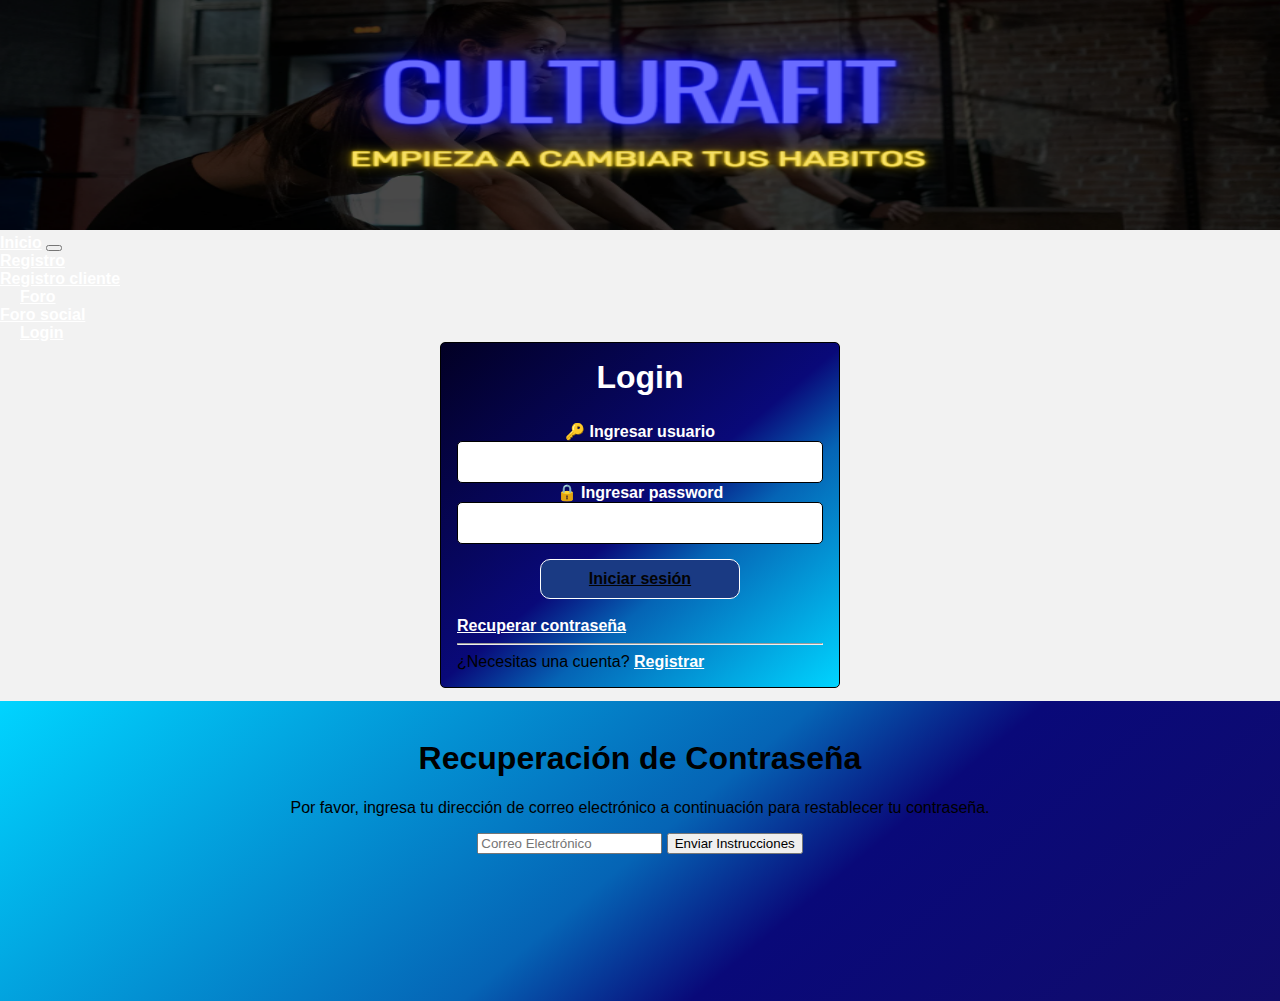
<file: MaquetacionCulturaFit/CulturaFit/Interfaces/recuperacionContrasena.html>
<!DOCTYPE html>
<html lang="en">

<head>
    <meta charset="UTF-8">
    <meta name="viewport" content="width=device-width>, initial-scale=1.0">
    <title>CulturaFit</title>
    <link href="https://cdn.jsdelivr.net/npm/bootstrap@5.3.1/dist/css/bootstrap.min.css" rel="stylesheet"
        integrity="sha384-4bw+/aepP/YC94hEpVNVgiZdgIC5+VKNBQNGCHeKRQN+PtmoHDEXuppvnDJzQIu9" crossorigin="anonymous">
    <script src="https://cdn.jsdelivr.net/npm/bootstrap@5.3.1/dist/js/bootstrap.bundle.min.js"
        integrity="sha384-HwwvtgBNo3bZJJLYd8oVXjrBZt8cqVSpeBNS5n7C8IVInixGAoxmnlMuBnhbgrkm" crossorigin="anonymous">
        </script>
    <link rel="stylesheet" href="css/estiloLogin.css">
    <link rel="stylesheet" href="css/barra.css">


</head>

<body>
    <header>
        <img src="img/banner.png" alt="" style="height: 230px; width: 100% !important;">
        <nav id="navegacion" class="navbar navbar-expand-sm bg-dark navbar-dark"
            class="navbar navbar-expand-sm bg-dark navbar-dark sticky-top">
            <div class="container-fluid">
                <a class="navbar-brand" href="index.html">Inicio</a>
                <button class="navbar-toggler" type="button" data-bs-toggle="collapse"
                    data-bs-target="#collapsibleNavbar">
                    <span class="navbar-toggler-icon"></span>
                </button>
                <div class="collapse navbar-collapse" id="collapsibleNavbar">
                    <ul class="navbar-nav">
                        <li class="nav-item dropdown">
                            <a class="nav-link dropdown-toggle" href="#" role="button"
                                data-bs-toggle="dropdown">Registro</a>
                            <ul class="dropdown-menu">
                                <li><a class="dropdown-item" href="registroCliente.html">Registro cliente</a></li>
                            </ul>
                        </li>
                        <li class="nav-item dropdown">
                            <a class="nav-link dropdown-toggle" href="#" role="button"
                                data-bs-toggle="dropdown">Foro</a>
                            <ul class="dropdown-menu">
                                <li><a class="dropdown-item" href="foroInicio.html">Foro social</a></li>
                            </ul>
                        </li>

                        <li class="nav-item dropdown" style="margin-right: auto !important;">
                            <a class="nav-link dropdown-toggle" href="#" role="button"
                                data-bs-toggle="dropdown">Login</a>
                            <ul class="dropdown-menu">
                                <div class="formulariocaja">
                                    <form method="post" action="" name="vaidrollteam">
                                        <div class="formtitulo" style="text-align: center;">Login</div>
                                        <div align="left" class="textoscajas">&#128273; Ingresar usuario</div>
                                        <input type="text" name="txtusuario" class="cajaentradatexto">
                                        <div align="left" class="textoscajas">
                                            &#128274; Ingresar password
                                        </div>
                                        <input type="password" name="txtpassword" class="cajaentradatexto">
                                        <a href="rutinas.html" input type="submit" value="Iniciar sesión"
                                            style="width: 200px; padding: 10px;" class="botonenviar">Iniciar sesión</a>
                                        <div align="left" class="af"><a href="#">Recuperar contraseña</a></div>
                                        <hr>
                                        <div>¿Necesitas una cuenta? <a href="registroCliente.html">Registrar</a></div>
                                    </form>
                                </div>
                            </ul>
                        </li>
                    </ul>

                </div>
            </div>
        </nav>

    </header>

    <main
        style="border-color: black;   background: linear-gradient(140deg,#00d4ff  0%,#0564b5  50%,#090979  64%,#110c6b  100%); height:300px; margin-top: 13px;">
        <br>
        <div class="container" style="text-align: center;">
            <h1>Recuperación de Contraseña</h1>
            <p>Por favor, ingresa tu dirección de correo electrónico a continuación para restablecer tu contraseña.</p>

            <form action="procesar_recuperacion.php" method="post">
                <input type="email" name="email" placeholder="Correo Electrónico" required>
                <button type="submit">Enviar Instrucciones</button>
            </form>

        </div>
        <br>
    </main>
    <footer>

    </footer>
    <script>

    </script>
</body>

</html>
</file>
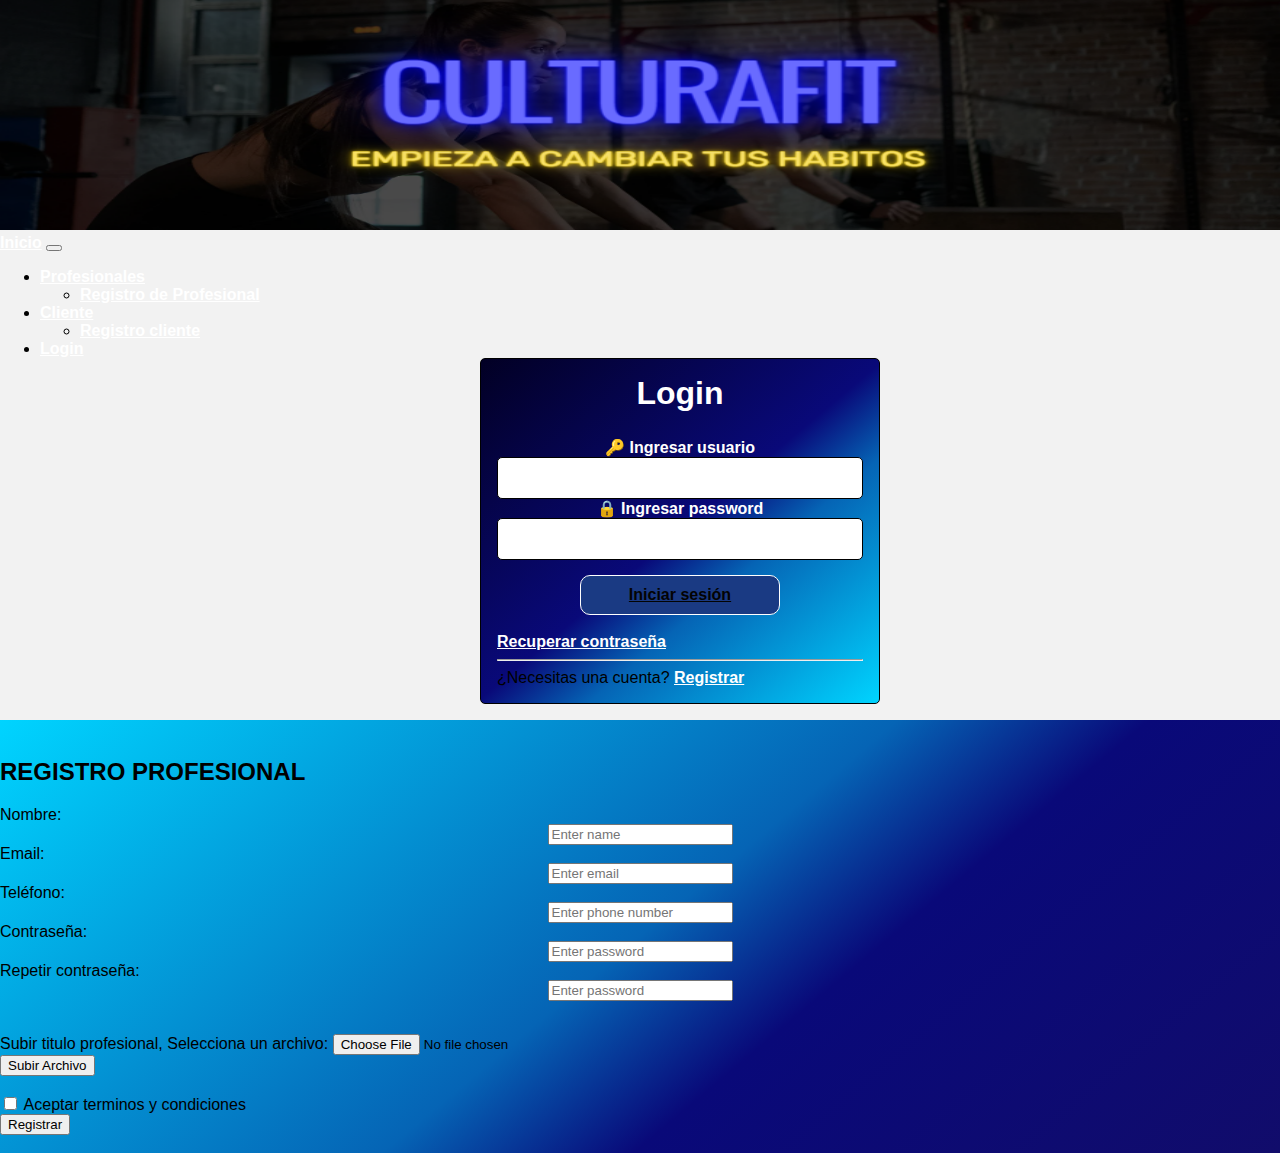
<file: MaquetacionCulturaFit/CulturaFit/Interfaces/registroProfesional.html>
<!DOCTYPE html>
<html lang="en">

<head>
    <meta charset="UTF-8">
    <meta name="viewport" content="width=device-width>, initial-scale=1.0">
    <title>CulturaFit</title>
    <link href="https://cdn.jsdelivr.net/npm/bootstrap@5.3.1/dist/css/bootstrap.min.css" rel="stylesheet"
        integrity="sha384-4bw+/aepP/YC94hEpVNVgiZdgIC5+VKNBQNGCHeKRQN+PtmoHDEXuppvnDJzQIu9" crossorigin="anonymous">
    <script src="https://cdn.jsdelivr.net/npm/bootstrap@5.3.1/dist/js/bootstrap.bundle.min.js"
        integrity="sha384-HwwvtgBNo3bZJJLYd8oVXjrBZt8cqVSpeBNS5n7C8IVInixGAoxmnlMuBnhbgrkm" crossorigin="anonymous">
        </script>
    <link rel="stylesheet" href="css/estiloLogin.css">


</head>

<body>
    <header>
        <img src="img/banner.png" alt="" style="height: 230px; width: 100% !important;">
        <nav id="navegacion" class="navbar navbar-expand-sm bg-dark navbar-dark"
            class="navbar navbar-expand-sm bg-dark navbar-dark sticky-top">
            <div class="container-fluid">
                <a class="navbar-brand" href="index.html">Inicio</a>
                <button class="navbar-toggler" type="button" data-bs-toggle="collapse"
                    data-bs-target="#collapsibleNavbar">
                    <span class="navbar-toggler-icon"></span>
                </button>
                <div class="collapse navbar-collapse" id="collapsibleNavbar">
                    <ul class="navbar-nav">
                        <li class="nav-item dropdown">
                            <a class="nav-link dropdown-toggle" href="#" role="button"
                                data-bs-toggle="dropdown">Profesionales</a>
                            <ul class="dropdown-menu">
                                <li><a class="dropdown-item" href="registroProfesional.html">Registro de Profesional</a>
                                </li>



                            </ul>
                        </li>

                        <li class="nav-item dropdown">
                            <a class="nav-link dropdown-toggle" href="#" role="button"
                                data-bs-toggle="dropdown">Cliente</a>
                            <ul class="dropdown-menu">
                                <li><a class="dropdown-item" href="registroCliente.html">Registro cliente</a></li>
                            </ul>
                        </li>

                        <li class="nav-item dropdown" style="margin-right: auto !important;">
                            <a class="nav-link dropdown-toggle" href="#" role="button"
                                data-bs-toggle="dropdown">Login</a>
                            <ul class="dropdown-menu">
                                <div class="formulariocaja">
                                    <form method="post" action="" name="vaidrollteam">
                                        <div class="formtitulo" style="text-align: center;">Login</div>
                                        <div align="left" class="textoscajas">&#128273; Ingresar usuario</div>
                                        <input type="text" name="txtusuario" class="cajaentradatexto">
                                        <div align="left" class="textoscajas">
                                            &#128274; Ingresar password
                                        </div>
                                        <input type="password" name="txtpassword" class="cajaentradatexto">
                                        <a href="rutinas.html" input type="submit" value="Iniciar sesión"
                                            style="width: 200px; padding: 10px;" class="botonenviar">Iniciar sesión</a>
                                        <div align="left" class="af"><a href="recuperacionContrasena.html">Recuperar
                                                contraseña</a></div>
                                        <hr>
                                        <div>¿Necesitas una cuenta? <a href="#">Registrar</a></div>
                                    </form>
                                </div>
                            </ul>
                        </li>
                    </ul>

                </div>
            </div>
        </nav>
    </header>

    <main
        style="border-color: black;   background: linear-gradient(140deg,#00d4ff  0%,#0564b5  50%,#090979  64%,#110c6b  100%)"
        ;>
        <br>
        <div id="formulario" class=" container">
            <h2 class="text-center">REGISTRO PROFESIONAL</h2>
            <form action="/action_page.php">
                <div class="mb-3 mt-3">
                    <label for="Nombre" class="form-label">Nombre:</label>
                    <input type="nombre" class="form-control" id="Nombre" placeholder="Enter name" name="name">
                </div>
                <div class="mb-3 mt-3">
                    <label for="email" class="form-label">Email:</label>
                    <input type="email" class="form-control" id="email" placeholder="Enter email" name="email">
                </div>
                <div class="mb-3">
                    <label for="telefono" class="form-label">Teléfono:</label>
                    <input type="tel" class="form-control" id="telefono" placeholder="Enter phone number"
                        name="telefono" pattern="\(\d{3}\) \d{3}-\d{4}" required>
                </div>
                <div class="mb-3">
                    <label for="pwd" class="form-label">Contraseña:</label>
                    <input type="password" class="form-control" id="pwd" placeholder="Enter password" name="pswd">
                </div>
                <div class="mb-3">
                    <label for="pwd" class="form-label">Repetir contraseña:</label>
                    <input type="password" class="form-control" id="pwd" placeholder="Enter password" name="pswd">
                </div>
                <br>

                <form action="procesar.php" method="POST" enctype="multipart/form-data">
                    <label for="archivo">Subir titulo profesional, Selecciona un archivo:</label>
                    <input type="file" name="archivo" id="archivo" accept=".pdf, .doc, .jpg, .png"
                        style="margin: 0px; margin-top: 15px;">
                    <br>
                    <input type="submit" value="Subir Archivo" style="margin: 0px; margin-top: 0px;">
                </form>
                <br>
                <div class="form-check mb-3">
                    <label class="form-check-label">
                        <input class="form-check-input" type="checkbox" name="remember" style="bottom: 15px;"> Aceptar
                        terminos y condiciones
                    </label>
                </div>
                <button type="submit" class="btn btn-primary">Registrar</button>
            </form>
        </div>
        <br>
    </main>

    <footer>

    </footer>
    <script>
        $(document).ready(function () {
            $('#tablita').DataTable();
        });
    </script>
</body>

</html>
</file>
<file: MaquetacionCulturaFit/CulturaFit/Interfaces/css/estiloLogin.css>
*
{
	box-sizing: border-box;
	font-family: sans-serif;
	color:black;
	
}
body
{
	margin: 0;
    padding: 0;
	background: #f2f2f2; 
}


.formulariocaja
{
	background-color: #f3f3f3;
    width: 400px;
    height: auto;
    position: relative;
    margin: auto;
    padding: 1em;
	border-radius: 5px;
	color:rgb(17, 18, 68);
	border:0.1em solid black;
    background: linear-gradient(140deg, rgba(2,0,36,1) 0%, rgba(9,9,121,1) 50%, rgba(5,100,181,1) 64%, rgba(0,212,255,1) 100%);	
}

.form-control
{
	display: block;
	box-sizing: border-box;
    display: block;
    margin: 0 auto;
}

.cajaentradatexto{
	margin: center;
    width: 100%;
    padding: 11px;
	font-size:1em;
	border-radius:5px;
	border:1px solid black;
	color:rgb(0, 0, 0);
	font-weight: bold;
}

.formtitulo
{
	font-size:2em;
	font-weight: bold;
	padding-bottom:0.8em;
	color:rgb(255, 255, 255);
}

a
{

	cursor:pointer;
	color:#ffffff;
		font-weight: bold;
}
.af
{
	margin-right:10%;
	margin-top:5%;
}

.botonenviar
{
    width: 80%;
    padding: 10px 30px;
    cursor: pointer;
    display: block;
    margin-top: 10px;
    border: 0;
    outline: none;
    border-radius: 10px;
	border:1px solid rgb(255, 255, 255);
	font-size:16px;
	color:rgb(3, 3, 3);
	background-color: #1A3A83;
	text-align:center;
	margin:5%;
	font-weight: bold;
    display: block;
    margin: 0 auto;
    margin-top: 15px;
}
.botonenviar:hover{
    background-color:#00d4ff;
}




.textoscajas
{
	
	font-weight: bold;
	text-align: center;
	
	color:rgb(255, 255, 255)
}
.autor
{
	color:rgb(255, 255, 255);
}
#topdown{
	margin-top: 100px;
}

th.atrib {
	padding-right: 100px;

}
</file>
<file: MaquetacionCulturaFit/CulturaFit/Interfaces/css/barra.css>
nav ul {
    list-style-type: none;
    margin: 0;
    padding: 0;
}

nav ul li {
    display: inline;
    margin-right: 20px;
}

nav ul li a {

    color: #fff;
    font-weight: bold;
}

nav{
    width: 100%;
    

}
</file>
